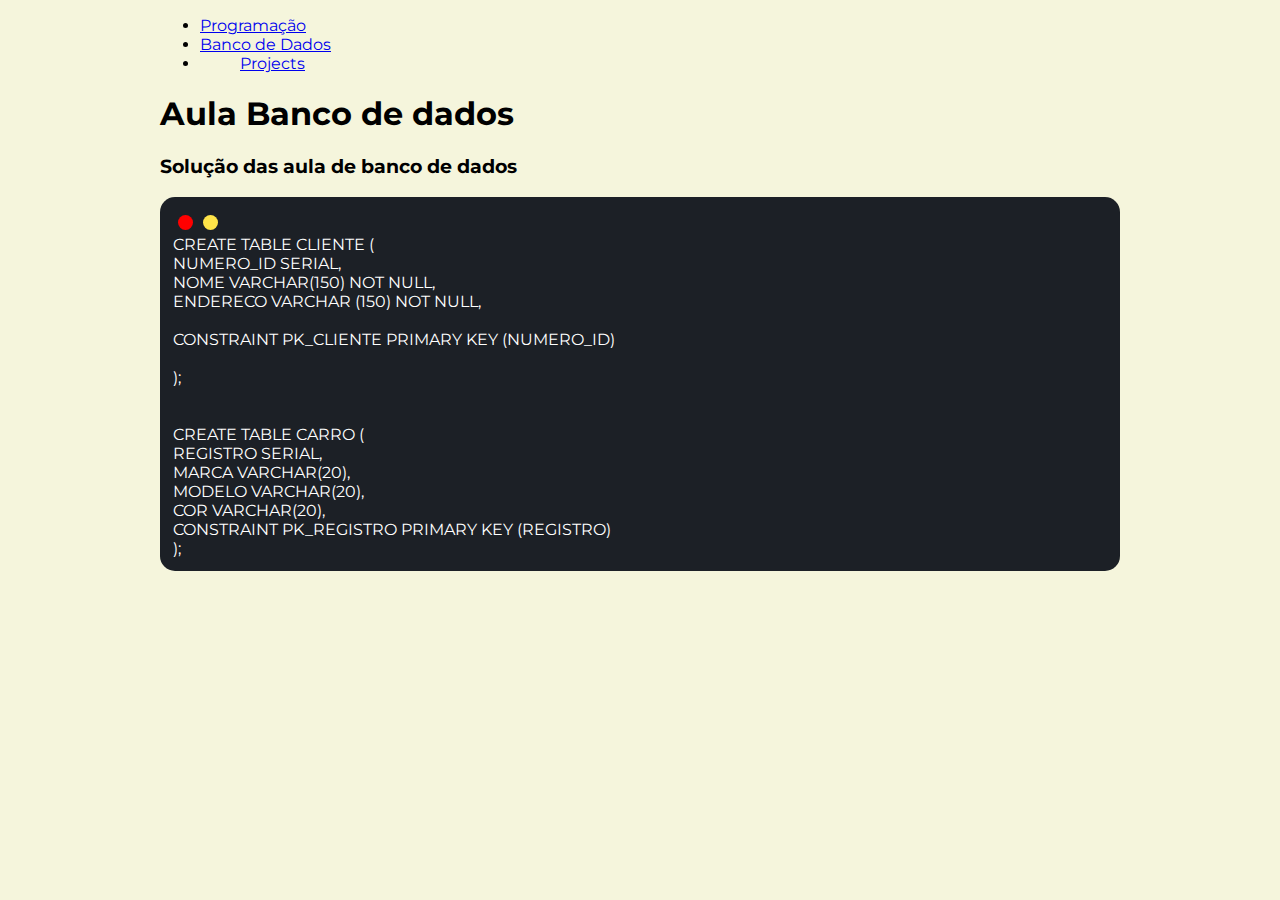
<file: index.html>
<!DOCTYPE html>
<html lang="pt-br">
<head>
    <meta charset="UTF-8">
    <meta http-equiv="X-UA-Compatible" content="IE=edge">
    <meta name="viewport" content="width=device-width, initial-scale=1.0">
    <link rel="preconnect" href="https://fonts.googleapis.com">
    <link rel="preconnect" href="https://fonts.gstatic.com" crossorigin>
    <link href="https://fonts.googleapis.com/css2?family=Montserrat:wght@100&display=swap" rel="stylesheet">
    <link rel="stylesheet" href="styles.css">
    <title>Aula Banco de dados</title>
</head>
<body>
    <div id="header_index">
        <header>
            <div>
                <ul>
                    <li>
                        <div>
                            <a href="Programação">Programação</a>
                        </div>
                    </li>
                    <li>
                        <div>
                            <a href="Banco_de_dados">Banco de Dados</a>
                        </div>
                    </li>
                    <li>
                        <dir>
                            <a href="Index_project.html">Projects</a>
                        </dir>
                    </li>
                </ul>
            </div>
        </header>
    </div>
    <h1>Aula Banco de dados</h1>
    <div>
        <h3>Solução das aula de banco de dados</h3>
    </div>
    <div class="fundo">
        <div class="flex">
            <div class="red_"></div>
            <div class="yellow_"></div>
        </div>
        <spam>
            CREATE TABLE CLIENTE (<br>
    NUMERO_ID   SERIAL,<br>
    NOME        VARCHAR(150) NOT NULL,<br>
    ENDERECO    VARCHAR (150) NOT NULL,<br>
    <br>
    CONSTRAINT PK_CLIENTE PRIMARY KEY (NUMERO_ID)<br>
    <br>
);<br>
<br>
<br>
CREATE TABLE CARRO (<br>
    REGISTRO    SERIAL,<br>
    MARCA       VARCHAR(20),<br>
    MODELO      VARCHAR(20),<br>
    COR         VARCHAR(20),<br>
    
    CONSTRAINT PK_REGISTRO PRIMARY KEY (REGISTRO)<br>
);<br>
        </spam>
    </div>

</body>
</html>
</file>
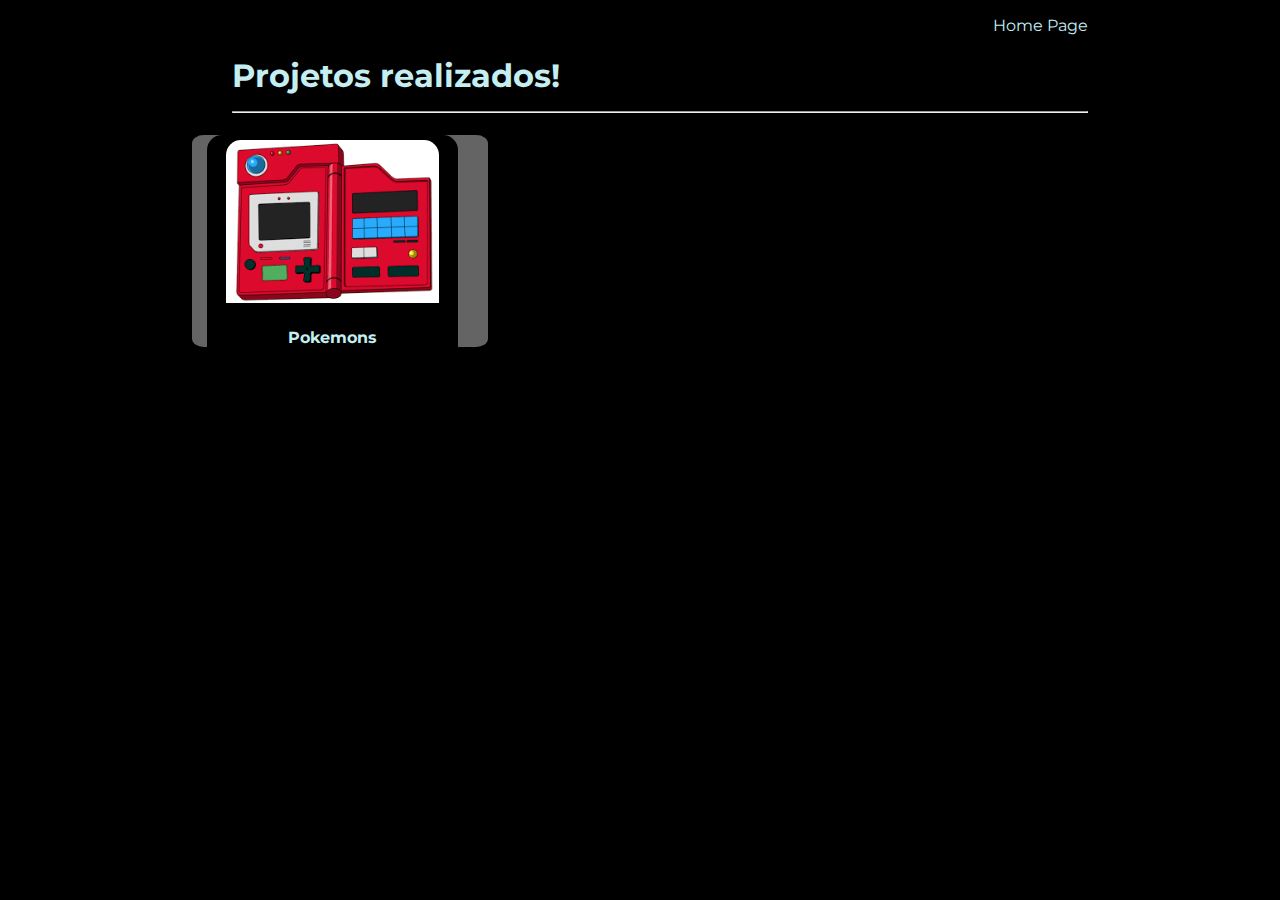
<file: Index_project.html>
<!DOCTYPE html>
<html lang="pt-br">
<head>
    <meta charset="UTF-8">
    <meta http-equiv="X-UA-Compatible" content="IE=edge">
    <meta name="viewport" content="width=device-width, initial-scale=1.0">
    <link rel="preconnect" href="https://fonts.googleapis.com">
    <link rel="preconnect" href="https://fonts.gstatic.com" crossorigin>
    <link href="https://fonts.googleapis.com/css2?family=Montserrat:wght@100&display=swap" rel="stylesheet">
    <link rel="stylesheet" href="styles_project.css">

    <title>Projetos</title>
</head>
<body>
    <div>
        <header>
            <div class="back_to_tome">
                <ul>
                    <li id="lista">
                        <a href="index.html">Home Page</a>
                    </li>
                </ul>
            </div>
        </header>
    </div>
    <dir>
        <h1>
            Projetos realizados!
            <hr>
        </h1>
    </dir>
    <div class="corpo_p">
        <div>
            <div id="pokemon">
                <div class="fundo_port">
                    <a href="Page_projects/Pokedex/pokedex.html">
                        <img class="img_port" src="Page_projects/Pokedex/img/img_principal.png" alt="">
                    </a>
                    <h4>
                        Pokemons
                    </h4>
                </div>
            </div>
        </div>
    </div>  
</body>
</html>
</file>
<file: styles.css>
body{
    background-color: beige;
    font-family: 'Montserrat';
    color: black;
    align-items: center;
    width: 75%;
    height: 0 auto;
    padding: 0;
    margin: auto;
}

.red_{
    border-radius: 50px;
    background-color: red;
    width: 15px;
    height: 15px;
    margin-left: 5px;
    margin: 5px;
}
.yellow_{
    border-radius: 50px;
    background-color: rgb(255, 228, 73);
    width: 15px;
    height: 15px;
    margin-left: 5px;
    margin: 5px;
}

.fundo{
    align-items: center;
    background-color: #1C2026;
    color: white;
    padding: 13px;
    width: auto;
    height: auto;
    border-radius: 15px;
}

.flex {
    display: flex;
    justify-content: flex-start;
    align-items: right;
}
</file>
<file: styles_project.css>
body{
    font-family: 'Montserrat';
    width: 70%;
    margin: auto;
    background-color: black;
    color: #C4EEF2;
}
#lista, a
{
    text-decoration: none;
    list-style: none;
    color: #C4EEF2;
}
header{
    text-align: right;
}
#pokemon {
    background-color:rgb(100, 100, 100);
    width: 33%;
    border-radius: 4%;
    align-items: center;
    text-align: center;
}

.fundo_port {
    background-color: black;
    margin-left: 5%;
    margin-right: 5%;
    border-top-right-radius: 15px ;
    border-top-left-radius: 15px;
    width: 85%;
    margin-top: 2%;

}
img{
    margin-left: 5%;
    margin-right: 5%;
    border-top-right-radius: 15px ;
    border-top-left-radius: 15px;
    width: 85%;
    margin-top: 2%;
}
</file>
